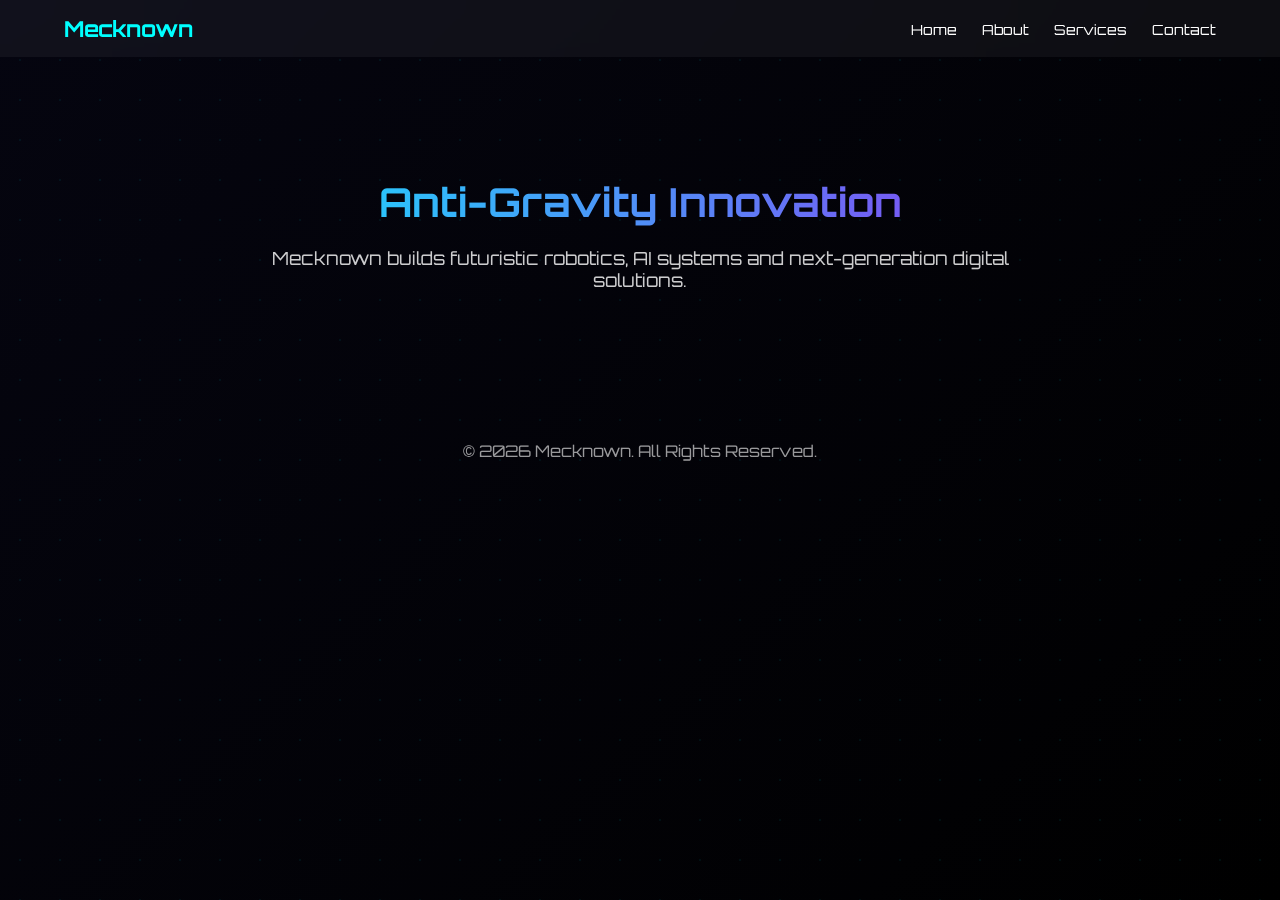
<file: index.html>
<!DOCTYPE html>
<html>
<head>
<title>Mecknown - Home</title>
<link rel="stylesheet" href="style.css">
</head>
<body>

<nav>
  <h1>Mecknown</h1>
  <ul>
    <li><a href=".html">Home</a></li>
    <li><a href="about.html">About</a></li>
    <li><a href="services.html">Services</a></li>
    <li><a href="contact.html">Contact</a></li>
  </ul>
</nav>

<section class="section">
  <h2>Anti-Gravity Innovation</h2>
  <p>Mecknown builds futuristic robotics, AI systems and next-generation digital solutions.</p>
</section>

<footer>
© 2026 Mecknown. All Rights Reserved.
</footer>

</body>
</html>
</file>
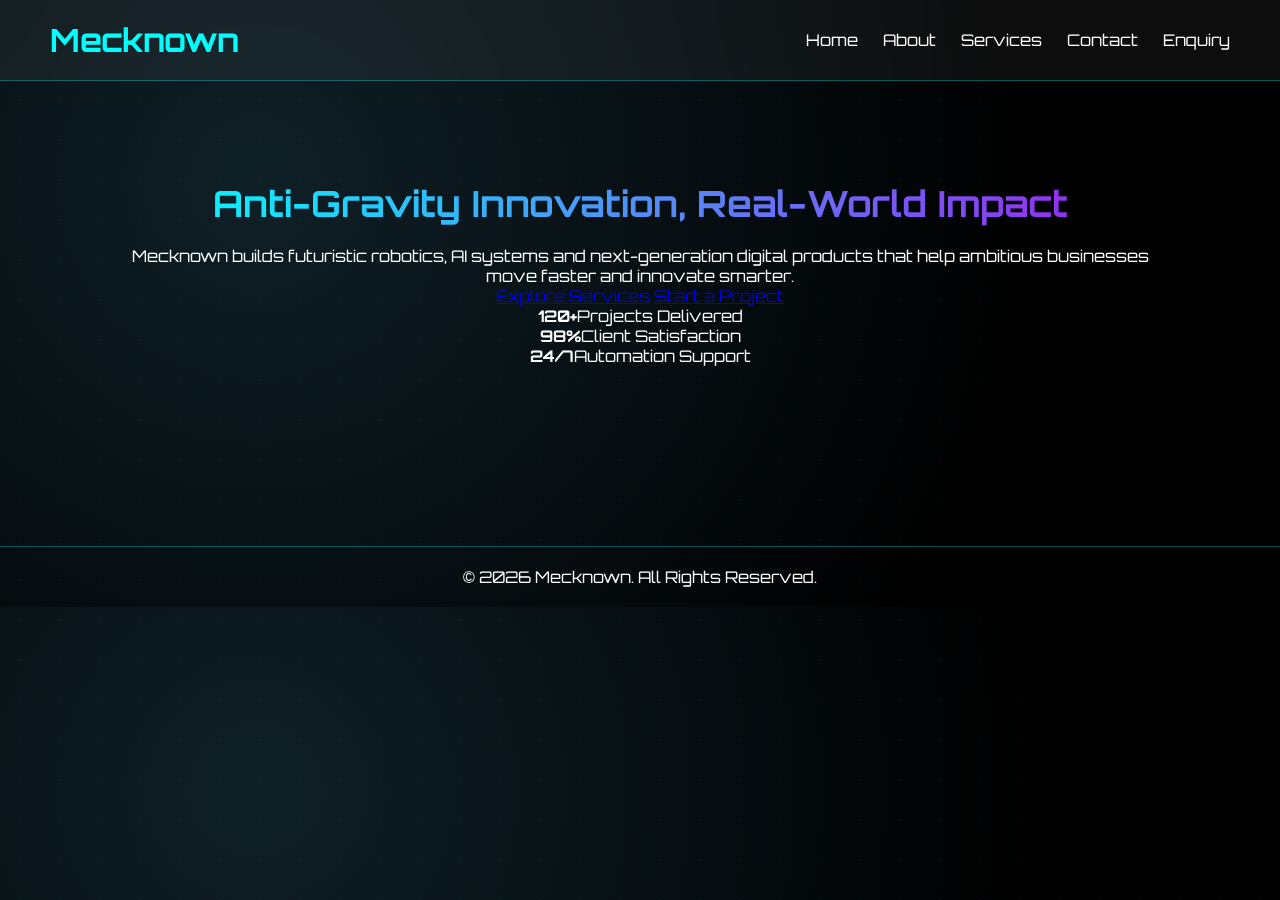
<file: company website/index.html>
<!DOCTYPE html>
<html lang="en">
<head>
  <meta charset="UTF-8">
  <meta name="viewport" content="width=device-width, initial-scale=1.0">
  <title>Mecknown - Home</title>
  <link rel="stylesheet" href="style.css">
</head>
<body data-page="home">

<nav>
  <h1>Mecknown</h1>
  <ul>
    <li><a data-page="home" href="index.html">Home</a></li>
    <li><a data-page="about" href="about.html">About</a></li>
    <li><a data-page="services" href="services.html">Services</a></li>
    <li><a data-page="contact" href="contact.html">Contact</a></li>
    <li><a data-page="enquiry" href="enquiry.html">Enquiry</a></li>
  </ul>
</nav>

<section class="section reveal">
  <div class="hero">
    <h2>Anti-Gravity Innovation, Real-World Impact</h2>
    <p>Mecknown builds futuristic robotics, AI systems and next-generation digital products that help ambitious businesses move faster and innovate smarter.</p>
    <div class="cta-row">
      <a class="btn btn-primary" href="services.html">Explore Services</a>
      <a class="btn btn-ghost" href="enquiry.html">Start a Project</a>
    </div>
    <div class="metrics">
      <div class="metric"><strong>120+</strong><span>Projects Delivered</span></div>
      <div class="metric"><strong>98%</strong><span>Client Satisfaction</span></div>
      <div class="metric"><strong>24/7</strong><span>Automation Support</span></div>
    </div>
  </div>
</section>

<footer>
  © <span data-year></span> Mecknown. All Rights Reserved.
</footer>

<script src="script.js"></script>
</body>
</html>
</file>
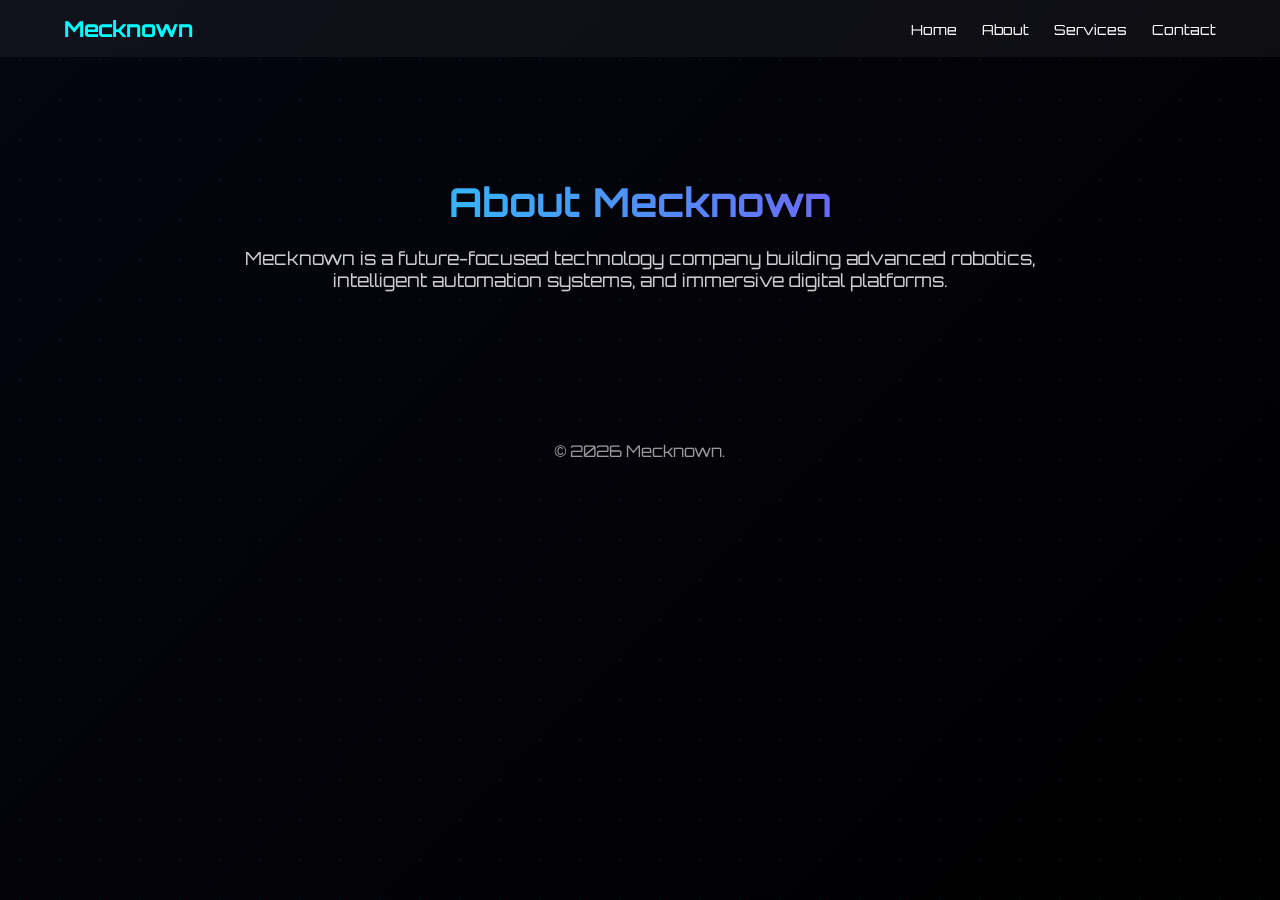
<file: about.html>
<!DOCTYPE html>
<html>
<head>
<title>Mecknown - About</title>
<link rel="stylesheet" href="style.css">
</head>
<body>

<nav>
  <h1>Mecknown</h1>
  <ul>
    <li><a href="index.html">Home</a></li>
    <li><a href="about.html">About</a></li>
    <li><a href="services.html">Services</a></li>
    <li><a href="contact.html">Contact</a></li>
  </ul>
</nav>

<section class="section">
  <h2>About Mecknown</h2>
  <p>Mecknown is a future-focused technology company building advanced robotics, intelligent automation systems, and immersive digital platforms.</p>
</section>

<footer>
© 2026 Mecknown.
</footer>

</body>
</html>
</file>
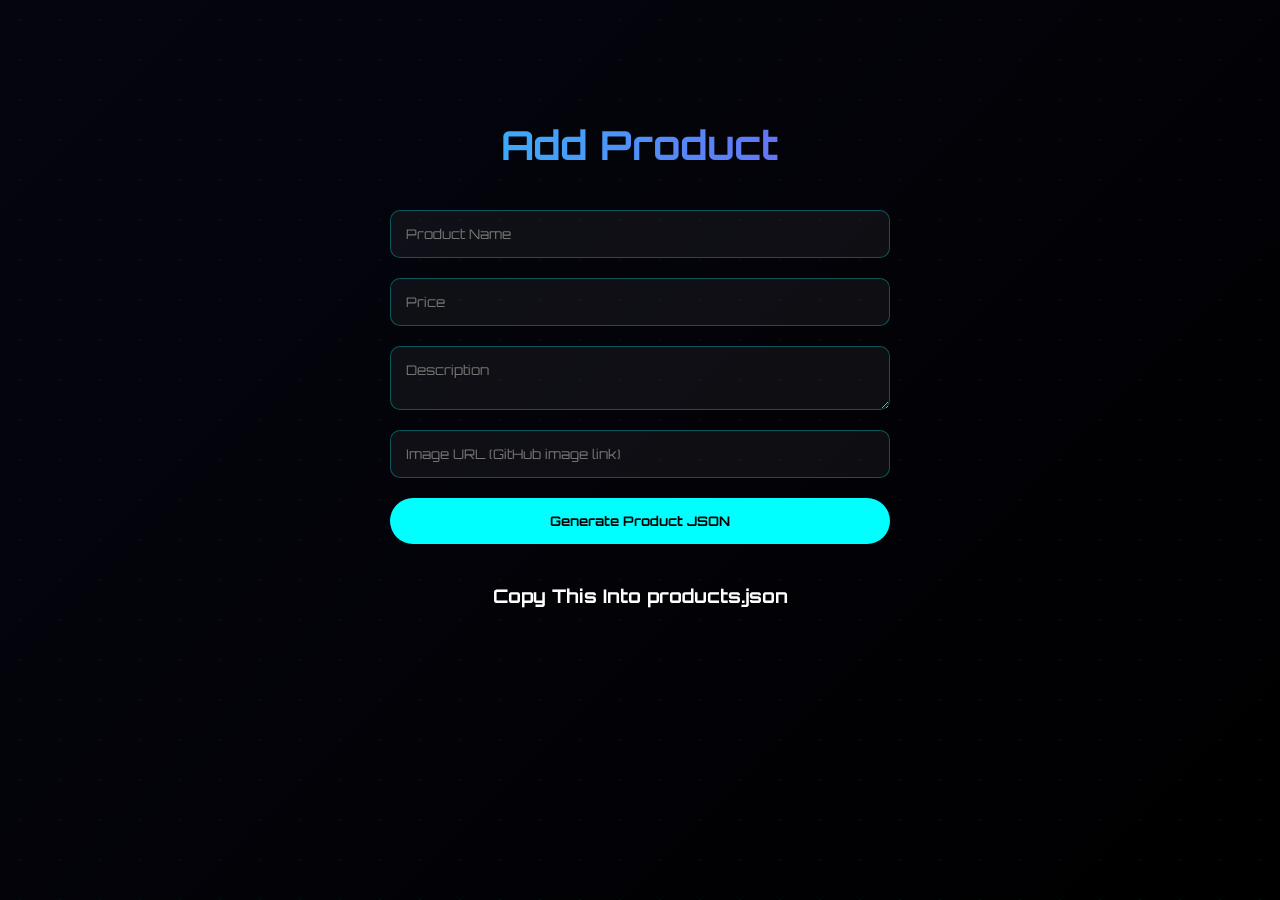
<file: admin-products.html>
<!DOCTYPE html>
<html>
<head>
<title>Admin - Add Product</title>
<meta name="viewport" content="width=device-width, initial-scale=1.0">
<link rel="stylesheet" href="style.css">
</head>
<body>

<section class="section">
<h2>Add Product</h2>

<form id="productForm">
<input type="text" id="name" placeholder="Product Name" required>
<input type="number" id="price" placeholder="Price" required>
<textarea id="description" placeholder="Description" required></textarea>
<input type="text" id="image" placeholder="Image URL (GitHub image link)" required>
<button type="submit">Generate Product JSON</button>
</form>

<h3>Copy This Into products.json</h3>
<pre id="output"></pre>

</section>

<script>

document.getElementById("productForm").addEventListener("submit",function(e){
e.preventDefault();

const product={
name:document.getElementById("name").value,
price:document.getElementById("price").value,
description:document.getElementById("description").value,
image:document.getElementById("image").value
};

document.getElementById("output").innerText=
JSON.stringify(product,null,2);

});

</script>

</body>
</html>
</file>
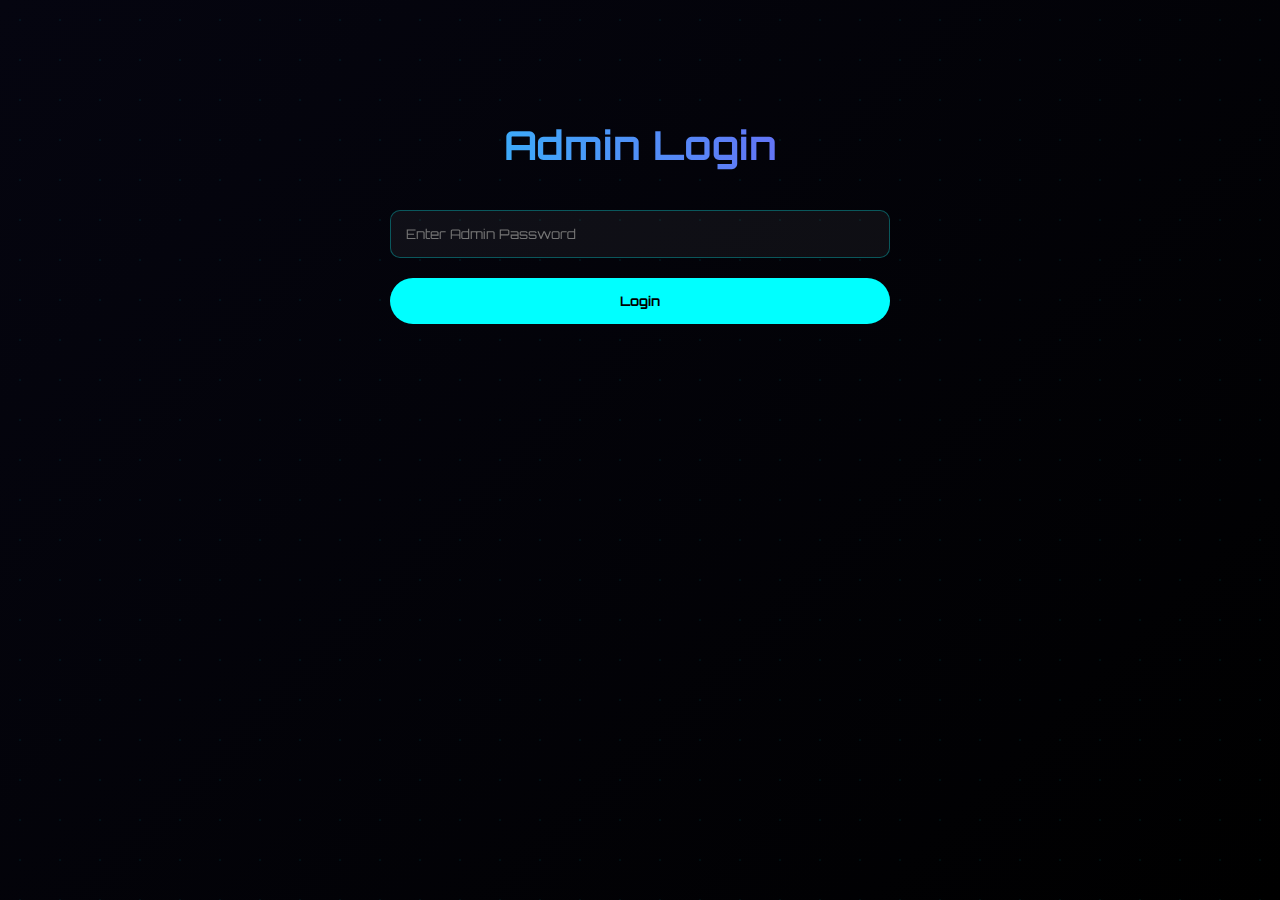
<file: admin.html>
<!DOCTYPE html>
<html>
<head>
<title>Admin Login - Mecknown</title>
<meta name="viewport" content="width=device-width, initial-scale=1.0">
<link rel="stylesheet" href="style.css">
</head>
<body>

<section class="section">
<h2>Admin Login</h2>

<form id="loginForm">
<input type="password" id="adminPass" placeholder="Enter Admin Password" required>
<button type="submit">Login</button>
</form>

</section>

<script>

const ADMIN_PASSWORD = "mecknown2026"; // change this

document.getElementById("loginForm").addEventListener("submit", function(e){
e.preventDefault();

const entered = document.getElementById("adminPass").value;

if(entered === ADMIN_PASSWORD){
localStorage.setItem("adminLoggedIn", "true");
window.location.href = "dashboard.html";
}else{
alert("Incorrect password");
}
});

</script>

</body>
</html>
</file>
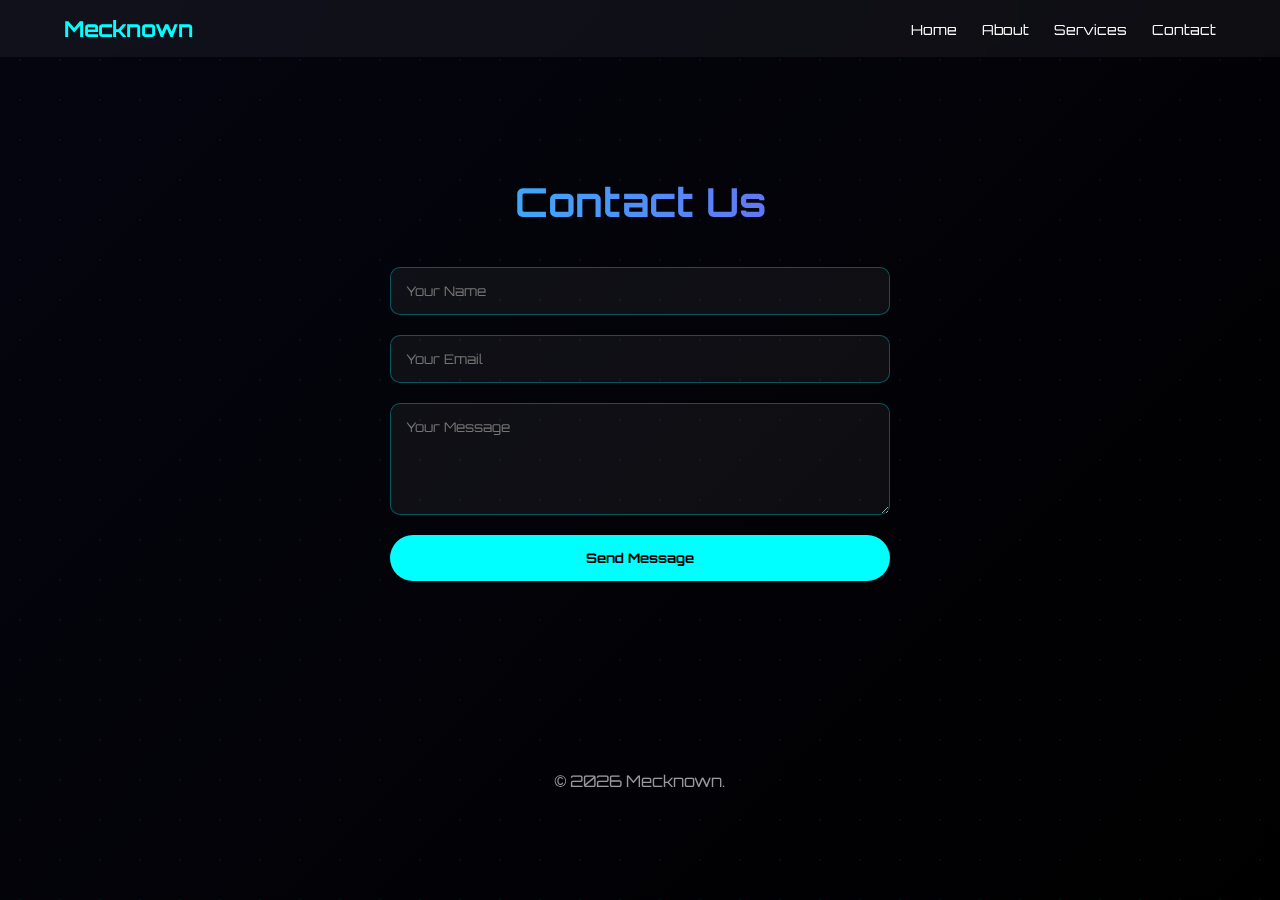
<file: contact.html>
<!DOCTYPE html>
<html>
<head>
  <title>Mecknown - Contact</title>
  <meta name="viewport" content="width=device-width, initial-scale=1.0">
  <link rel="stylesheet" href="style.css">
</head>

<body>

<!-- Loader -->
<div id="loader">
  <div class="hologram">
    <span>MECKNOWN</span>
  </div>
</div>

<nav>
  <h1>Mecknown</h1>

  <div class="menu-toggle" id="menu-toggle">
    <span></span>
    <span></span>
    <span></span>
  </div>

  <ul id="nav-links">
    <li><a href="index.html">Home</a></li>
    <li><a href="about.html">About</a></li>
    <li><a href="services.html">Services</a></li>
    <li><a href="contact.html">Contact</a></li>
  </ul>
</nav>

<section class="section">
  <h2>Contact Us</h2>

  <form id="contactForm">
    <input type="text" name="name" placeholder="Your Name" required>
    <input type="email" name="email" placeholder="Your Email" required>
    <textarea name="message" rows="5" placeholder="Your Message"></textarea>
    <button type="submit">Send Message</button>
  </form>
</section>

<footer>
© 2026 Mecknown.
</footer>

<script>

/* Safe Loader */
window.onload = function(){
  const loader = document.getElementById("loader");
  if(loader){
    loader.style.display = "none";
  }
};

/* Mobile Menu */
const toggle = document.getElementById("menu-toggle");
const navLinks = document.getElementById("nav-links");

if(toggle && navLinks){
  toggle.addEventListener("click", function(){
    navLinks.classList.toggle("active");
    toggle.classList.toggle("active");
  });
}

/* Google Sheets Integration */
const contactForm = document.getElementById("contactForm");

const scriptURL = "https://script.google.com/macros/s/AKfycbz4NzPug47y38qVTu9LiDLwp2a9X6J7Iygmq5qQUktEUjyEKp5R7FG5L_0XhMfFApVI/exec";

if(contactForm){
  contactForm.addEventListener("submit", function(e){
    e.preventDefault();

    const formData = new FormData(contactForm);
    formData.append("sheet", "Contact");

    fetch(scriptURL, {
      method: "POST",
      body: formData
    })
    .then(response => response.text())
    .then(data => {
      alert("Message sent successfully!");
      contactForm.reset();
    })
    .catch(error => {
      alert("Submission failed. Check script deployment.");
      console.error(error);
    });
  });
}

</script>

</body>
</html>
</file>
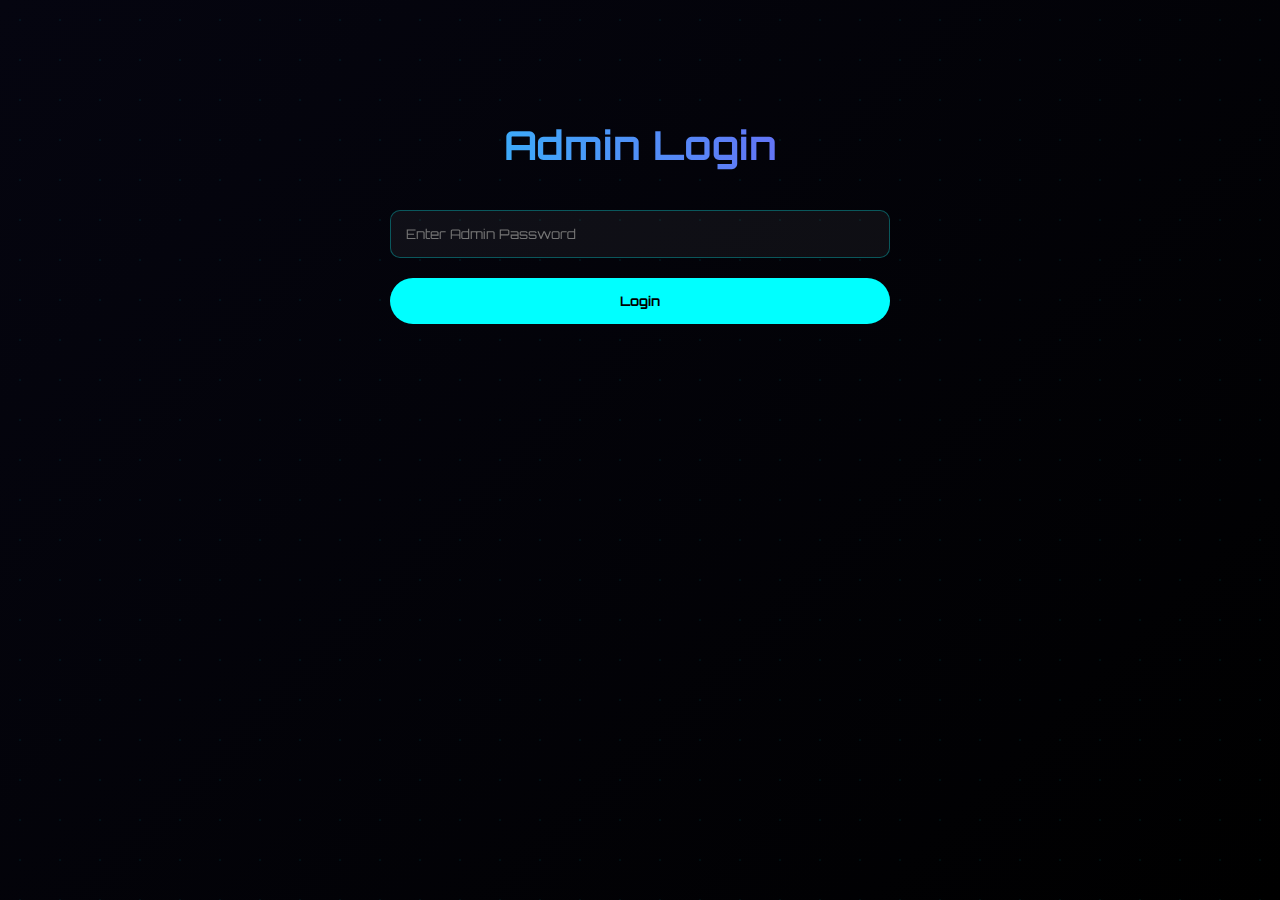
<file: dashboard.html>
<!DOCTYPE html>
<html>
<head>
<title>Dashboard - Mecknown</title>
<meta name="viewport" content="width=device-width, initial-scale=1.0">
<link rel="stylesheet" href="style.css">
</head>
<body>

<div class="dashboard">
<h2>Project Dashboard</h2>

<form id="projectForm">
<input type="text" id="title" placeholder="Project Title" required>
<textarea id="description" placeholder="Project Description" required></textarea>
<button type="submit">Add Project</button>
</form>

<div id="projects"></div>

</div>

<script>

/* Protect Page */
if(localStorage.getItem("adminLoggedIn") !== "true"){
window.location.href = "admin.html";
}

/* Load Projects */
function loadProjects(){
const projects = JSON.parse(localStorage.getItem("projects")) || [];
const container = document.getElementById("projects");
container.innerHTML = "";

projects.forEach((proj,index)=>{
container.innerHTML += `
<div class="project-card">
<h3>${proj.title}</h3>
<p>${proj.description}</p>
<button onclick="deleteProject(${index})">Delete</button>
</div>
`;
});
}

function deleteProject(index){
let projects = JSON.parse(localStorage.getItem("projects")) || [];
projects.splice(index,1);
localStorage.setItem("projects", JSON.stringify(projects));
loadProjects();
}

document.getElementById("projectForm").addEventListener("submit", function(e){
e.preventDefault();

const title = document.getElementById("title").value;
const description = document.getElementById("description").value;

let projects = JSON.parse(localStorage.getItem("projects")) || [];

projects.push({title, description});

localStorage.setItem("projects", JSON.stringify(projects));

this.reset();
loadProjects();
});

loadProjects();

</script>

</body>
</html>
</file>
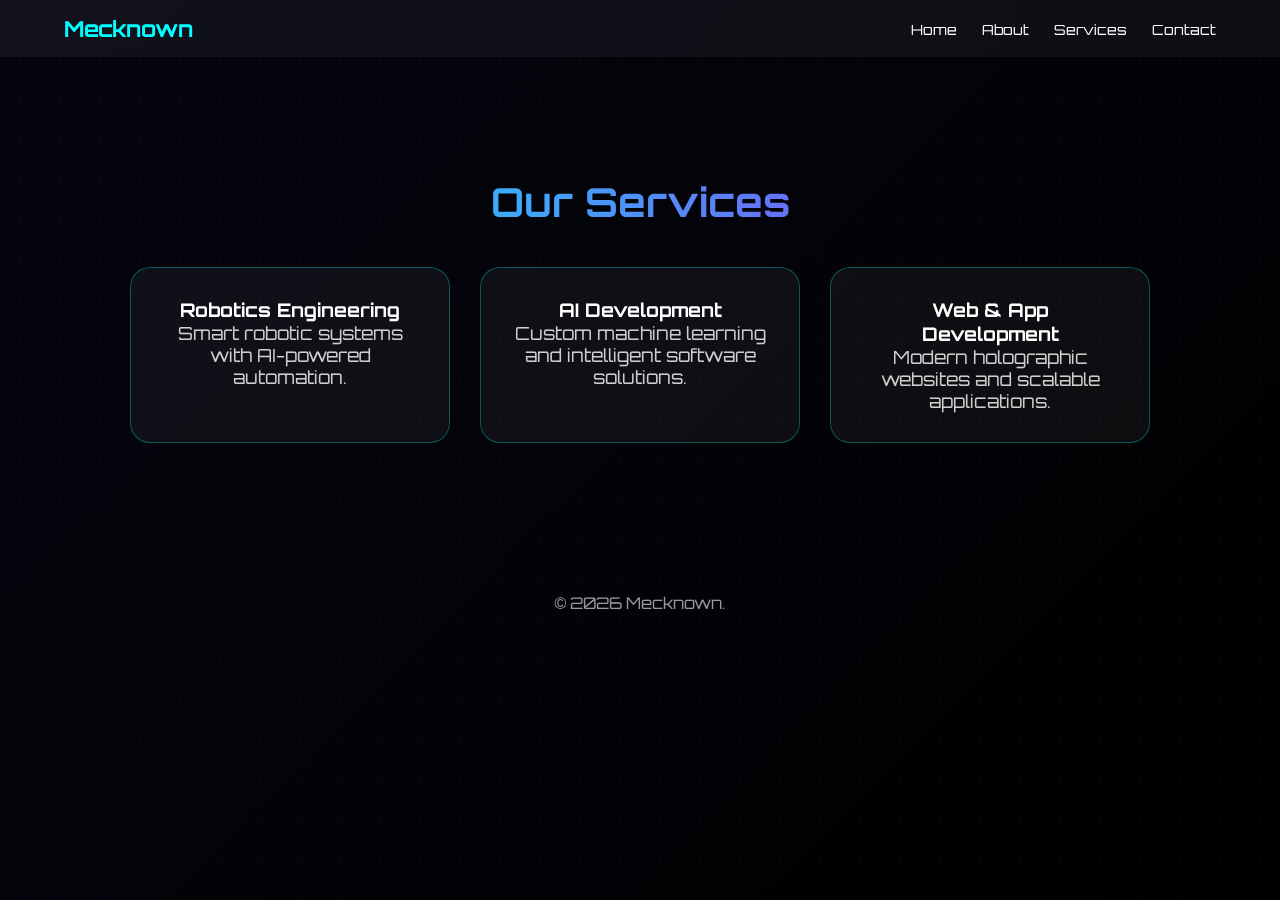
<file: services.html>
<!DOCTYPE html>
<html>
<head>
<title>Mecknown - Services</title>
<link rel="stylesheet" href="style.css">
</head>
<body>

<nav>
  <h1>Mecknown</h1>
  <ul>
    <li><a href="index.html">Home</a></li>
    <li><a href="about.html">About</a></li>
    <li><a href="services.html">Services</a></li>
    <li><a href="contact.html">Contact</a></li>
  </ul>
</nav>

<section class="section">
  <h2>Our Services</h2>

  <div class="card-container">
    <div class="card">
      <h3>Robotics Engineering</h3>
      <p>Smart robotic systems with AI-powered automation.</p>
    </div>

    <div class="card">
      <h3>AI Development</h3>
      <p>Custom machine learning and intelligent software solutions.</p>
    </div>

    <div class="card">
      <h3>Web & App Development</h3>
      <p>Modern holographic websites and scalable applications.</p>
    </div>
  </div>
</section>

<footer>
© 2026 Mecknown.
</footer>

</body>
</html>
</file>
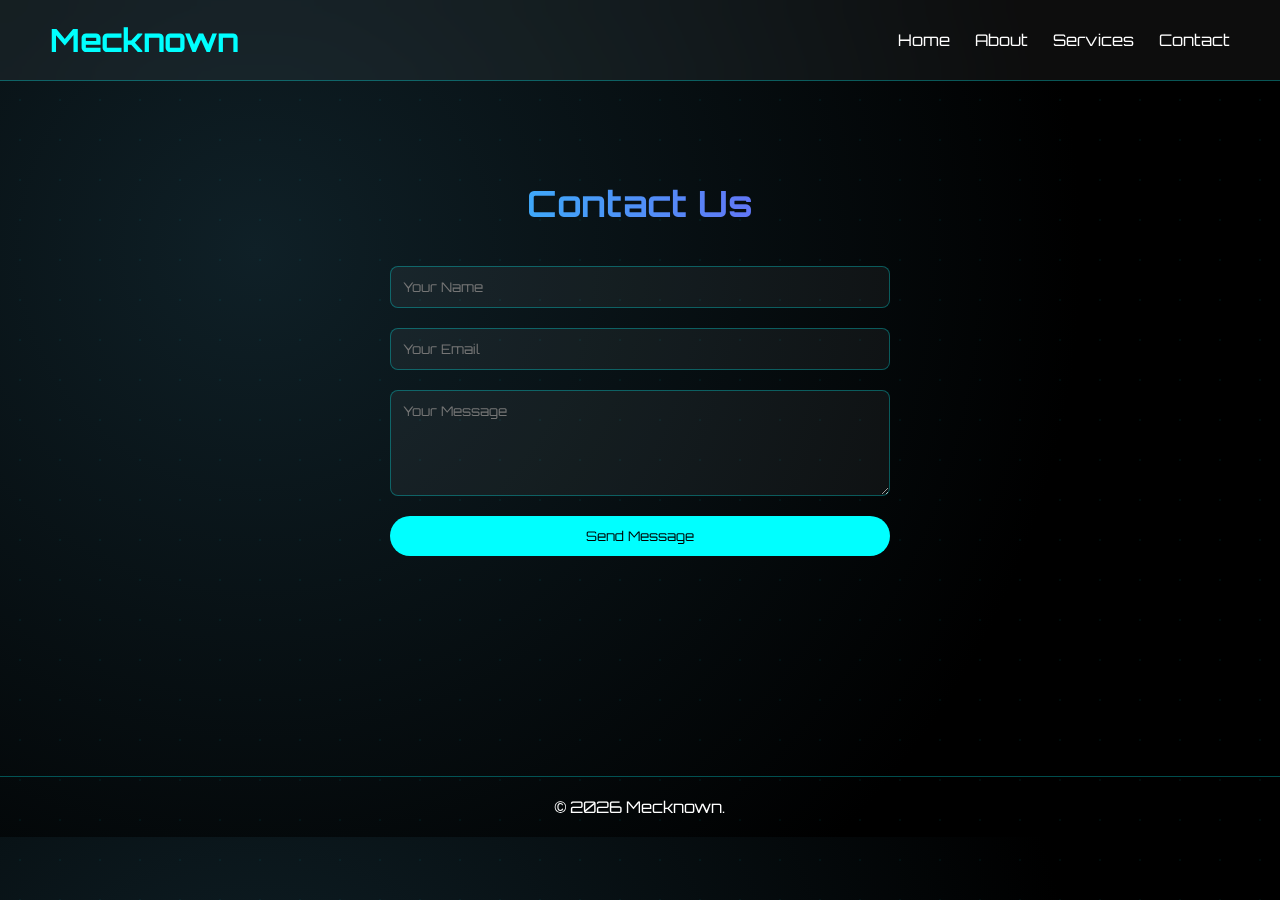
<file: company website/contact.html>
<!DOCTYPE html>
<html>
<head>
<title>Mecknown - Contact</title>
<link rel="stylesheet" href="style.css">
</head>
<body>

<nav>
  <h1>Mecknown</h1>
  <ul>
    <li><a href="index.html">Home</a></li>
    <li><a href="about.html">About</a></li>
    <li><a href="services.html">Services</a></li>
    <li><a href="contact.html">Contact</a></li>
  </ul>
</nav>

<section class="section">
  <h2>Contact Us</h2>

  <form id="contactForm">
  <input type="text" name="name" placeholder="Your Name" required>
  <input type="email" name="email" placeholder="Your Email" required>
  <textarea name="message" rows="5" placeholder="Your Message"></textarea>
  <button type="submit">Send Message</button>
</form>

<script>
const scriptURL = "https://script.google.com/macros/s/AKfycbz4NzPug47y38qVTu9LiDLwp2a9X6J7Iygmq5qQUktEUjyEKp5R7FG5L_0XhMfFApVI/exec";

document.getElementById("contactForm").addEventListener("submit", e => {
  e.preventDefault();
  
  const formData = new FormData(e.target);
  formData.append("sheet", "Contact");

  fetch(scriptURL, {
    method: "POST",
    body: formData
  })
  .then(res => {
    alert("Message sent successfully!");
    e.target.reset();
  })
  .catch(err => alert("Error submitting form"));
});
</script>
</section>

<footer>
© 2026 Mecknown.
</footer>

</body>
</html>
</file>
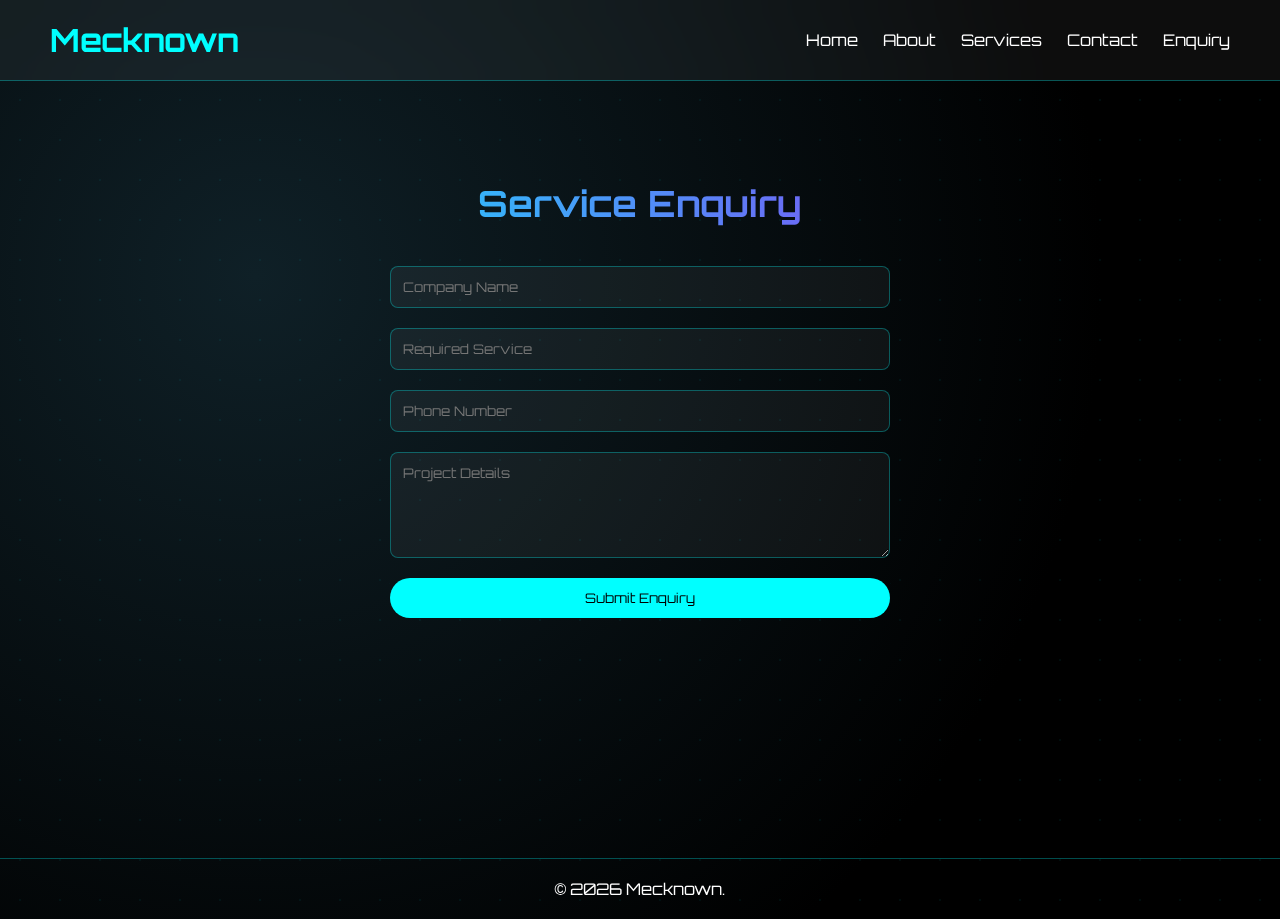
<file: company website/enquiry.html>
<!DOCTYPE html>
<html lang="en">
<head>
  <meta charset="UTF-8">
  <meta name="viewport" content="width=device-width, initial-scale=1.0">
  <title>Mecknown - Enquiry</title>
  <link rel="stylesheet" href="style.css">
</head>
<body data-page="enquiry">

<nav>
  <h1>Mecknown</h1>
  <ul>
    <li><a data-page="home" href="index.html">Home</a></li>
    <li><a data-page="about" href="about.html">About</a></li>
    <li><a data-page="services" href="services.html">Services</a></li>
    <li><a data-page="contact" href="contact.html">Contact</a></li>
    <li><a data-page="enquiry" href="enquiry.html">Enquiry</a></li>
  </ul>
</nav>

<section class="section reveal">
  <h2>Service Enquiry</h2>

  <form id="enquiryForm">
    <input type="text" name="company" placeholder="Company Name" required>
    <input type="text" name="service" placeholder="Required Service" required>
    <input type="tel" name="phone" placeholder="Phone Number" required>
    <textarea name="details" rows="5" placeholder="Project Details" required></textarea>
    <button type="submit">Submit Enquiry</button>
    <p class="status" aria-live="polite"></p>
  </form>
</section>

<footer>
  © <span data-year></span> Mecknown.
</footer>

<script src="script.js"></script>
</body>
</html>
</file>
<file: style.css>
@import url('https://fonts.googleapis.com/css2?family=Orbitron:wght@400;600;800&display=swap');

/* ===== GLOBAL ===== */

*{
  margin:0;
  padding:0;
  box-sizing:border-box;
  font-family:'Orbitron',sans-serif;
}

html{
  scroll-behavior:smooth;
}

body{
  background: linear-gradient(135deg,#050510,#000000);
  color:white;
  min-height:100vh;
  overflow-x:hidden;
}

/* Animated Background */
body::before{
  content:"";
  position:fixed;
  width:200%;
  height:200%;
  background: radial-gradient(circle, rgba(0,255,255,0.06) 1px, transparent 1px);
  background-size:40px 40px;
  animation: moveParticles 40s linear infinite;
  z-index:-1;
}

@keyframes moveParticles{
  from{ transform:translate(0,0);}
  to{ transform:translate(-200px,-200px);}
}

/* ===== LOADER ===== */

#loader{
  position:fixed;
  width:100%;
  height:100%;
  background:#000;
  display:flex;
  justify-content:center;
  align-items:center;
  z-index:9999;
}

.hologram{
  font-size:clamp(20px,4vw,40px);
  color:#00ffff;
  letter-spacing:6px;
  animation:flicker 1.2s infinite alternate;
  text-shadow:0 0 10px #00ffff,0 0 30px #00ffff;
}

@keyframes flicker{
  from{opacity:0.5;}
  to{opacity:1;}
}

/* ===== NAVBAR ===== */

nav{
  width:100%;
  padding:15px 5%;
  display:flex;
  justify-content:space-between;
  align-items:center;
  backdrop-filter:blur(15px);
  background:rgba(255,255,255,0.05);
  position:sticky;
  top:0;
  z-index:1000;
}

nav h1{
  color:#00ffff;
  font-size:clamp(16px,3vw,22px);
}

nav ul{
  display:flex;
  list-style:none;
  gap:25px;
}

nav ul li a{
  text-decoration:none;
  color:white;
  font-size:14px;
  transition:0.3s;
}

nav ul li a:hover{
  color:#00ffff;
}

/* ===== HAMBURGER ===== */

.menu-toggle{
  display:none;
  width:28px;
  height:20px;
  flex-direction:column;
  justify-content:space-between;
  cursor:pointer;
}

.menu-toggle span{
  height:3px;
  width:100%;
  background:#00ffff;
  transition:0.4s;
  box-shadow:0 0 6px #00ffff;
}

.menu-toggle.active span:nth-child(1){
  transform:rotate(45deg) translate(5px,5px);
}

.menu-toggle.active span:nth-child(2){
  opacity:0;
}

.menu-toggle.active span:nth-child(3){
  transform:rotate(-45deg) translate(5px,-5px);
}

/* Mobile Nav */
@media(max-width:768px){

  .menu-toggle{
    display:flex;
  }

  nav ul{
    position:absolute;
    top:60px;
    right:0;
    width:200px;
    flex-direction:column;
    background:#000;
    padding:20px;
    gap:20px;
    transform:translateX(100%);
    transition:0.3s ease;
  }

  nav ul.active{
    transform:translateX(0);
  }
}

/* ===== SECTIONS ===== */

.section{
  padding:clamp(60px,10vw,120px) 5%;
  text-align:center;
  animation:fadeUp 1s ease forwards;
}

.section h2{
  font-size:clamp(24px,5vw,40px);
  margin-bottom:20px;
  background:linear-gradient(90deg,#00ffff,#a020f0);
  -webkit-background-clip:text;
  -webkit-text-fill-color:transparent;
}

.section p{
  max-width:800px;
  margin:auto;
  font-size:clamp(14px,2vw,18px);
  opacity:0.8;
}

@keyframes fadeUp{
  from{opacity:0; transform:translateY(30px);}
  to{opacity:1; transform:translateY(0);}
}

/* ===== CARDS ===== */

.card-container{
  display:flex;
  flex-wrap:wrap;
  justify-content:center;
  gap:30px;
  margin-top:40px;
}

.card{
  flex:1 1 280px;
  max-width:320px;
  padding:30px;
  background:rgba(255,255,255,0.05);
  border:1px solid rgba(0,255,255,0.3);
  border-radius:20px;
  transition:0.4s;
}

.card:hover{
  transform:translateY(-10px);
  box-shadow:0 0 20px rgba(0,255,255,0.5);
}

/* ===== FORM ===== */

form{
  max-width:500px;
  margin:40px auto;
  display:flex;
  flex-direction:column;
  gap:20px;
}

input,textarea{
  padding:15px;
  background:rgba(255,255,255,0.05);
  border:1px solid rgba(0,255,255,0.3);
  color:white;
  border-radius:10px;
}

button{
  padding:15px;
  background:#00ffff;
  border:none;
  border-radius:30px;
  cursor:pointer;
  font-weight:bold;
}

button:hover{
  box-shadow:0 0 20px #00ffff;
}

footer{
  text-align:center;
  padding:30px;
  opacity:0.6;
}
/* ===== SHOP GRID ===== */

.shop-grid{
  display:grid;
  grid-template-columns: repeat(auto-fit, minmax(250px, 1fr));
  gap:30px;
  padding:40px 5%;
}

.product-card{
  background:#111;
  border-radius:10px;
  padding:20px;
  transition:0.3s;
  display:flex;
  flex-direction:column;
  justify-content:space-between;
}

.product-card:hover{
  transform:translateY(-5px);
  box-shadow:0 0 20px rgba(0,255,255,0.4);
}

.product-card img{
  width:100%;
  height:200px;
  object-fit:cover;
  border-radius:8px;
}

.product-card h3{
  margin:15px 0 10px 0;
}

.product-card p{
  font-size:14px;
  opacity:0.8;
}

.price{
  font-size:18px;
  color:#00ffff;
  margin-top:10px;
}

.buy-btn{
  margin-top:15px;
  padding:10px;
  background:#00ffff;
  border:none;
  border-radius:5px;
  cursor:pointer;
  font-weight:bold;
}
</file>
<file: company website/style.css>
@import url('https://fonts.googleapis.com/css2?family=Orbitron:wght@400;600;800&display=swap');

*{
  margin:0;
  padding:0;
  box-sizing:border-box;
  font-family:'Orbitron',sans-serif;
}

body{
  background: radial-gradient(circle at 20% 30%, #0f2027, #000000 70%);
  color:white;
  overflow-x:hidden;
}

/* Animated Grid Background */
body::before{
  content:"";
  position:fixed;
  width:200%;
  height:200%;
  background: radial-gradient(circle, rgba(0,255,255,0.05) 1px, transparent 1px);
  background-size:40px 40px;
  animation: moveParticles 60s linear infinite;
  z-index:-1;
}

@keyframes moveParticles{
  from{ transform:translate(0,0);}
  to{ transform:translate(-200px,-200px);}
}

/* Navbar */
nav{
  width:100%;
  padding:20px 50px;
  display:flex;
  justify-content:space-between;
  align-items:center;
  backdrop-filter: blur(20px);
  background: rgba(255,255,255,0.05);
  border-bottom:1px solid rgba(0,255,255,0.3);
}

nav h1{
  color:#00ffff;
}

nav ul{
  display:flex;
  list-style:none;
  gap:25px;
}

nav ul li a{
  text-decoration:none;
  color:white;
  transition:0.3s;
}

nav ul li a:hover{
  color:#00ffff;
}

/* Section */
.section{
  padding:100px 10%;
  text-align:center;
}

.section h2{
  font-size:36px;
  margin-bottom:20px;
  background:linear-gradient(90deg,#00ffff,#a020f0);
  -webkit-background-clip:text;
  -webkit-text-fill-color:transparent;
}

.card-container{
  display:flex;
  flex-wrap:wrap;
  justify-content:center;
  gap:30px;
  margin-top:40px;
}

.card{
  width:280px;
  padding:30px;
  border-radius:20px;
  backdrop-filter: blur(20px);
  background: rgba(255,255,255,0.05);
  border:1px solid rgba(0,255,255,0.3);
  transition:0.4s;
}

.card:hover{
  transform: translateY(-15px);
  box-shadow:0 0 30px rgba(0,255,255,0.4);
}

/* Forms */
form{
  max-width:500px;
  margin:40px auto;
  display:flex;
  flex-direction:column;
  gap:20px;
}

input, textarea{
  padding:12px;
  background:rgba(255,255,255,0.05);
  border:1px solid rgba(0,255,255,0.3);
  color:white;
  border-radius:8px;
}

button{
  padding:12px;
  border:none;
  background:#00ffff;
  color:black;
  cursor:pointer;
  border-radius:25px;
  transition:0.3s;
}

button:hover{
  box-shadow:0 0 20px #00ffff;
}

footer{
  text-align:center;
  padding:20px;
  margin-top:80px;
  border-top:1px solid rgba(0,255,255,0.3);
}
</file>
